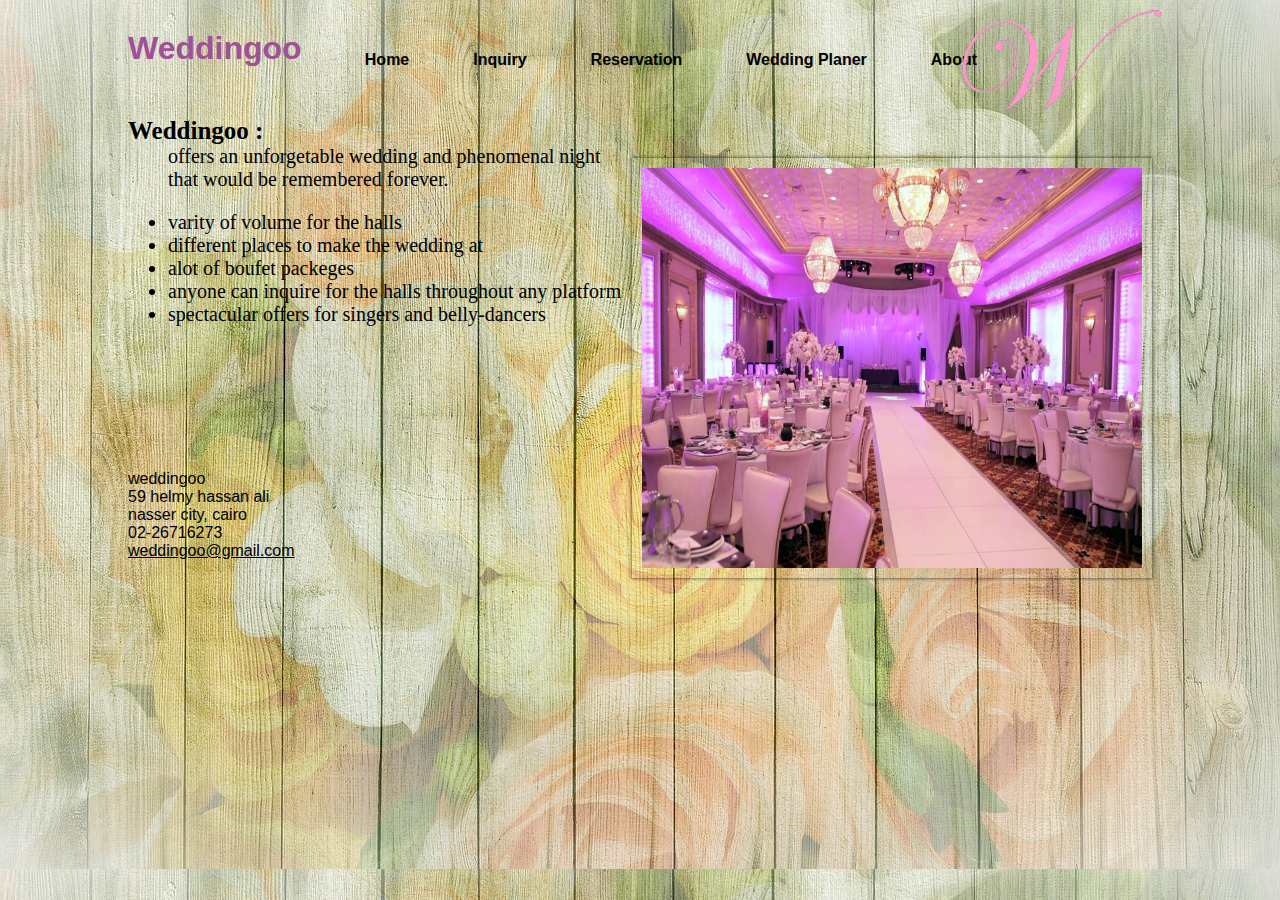
<file: index.html>
<!DOCTYPE html>
<html lang="en">
<head>
    <link rel="stylesheet" href="wed.css">
    <link rel="shortcut icon" href="w.gif">
    <title> weddingoo </title>
</head>
<body>
    <div id="head">
        <div id="logo">
            <a href="index.html" target="_blank"> <img src="w.gif" alt="logo" width=200 height=100> </a>
        </div>
        <nav class="navbar">
            <div class="dropdown">
                <button class="dropbtn"><a href="index.html">Home</a></button>
            </div>
            <div class="dropdown">
                <button class="dropbtn"><a href="inquiry.html" target="_blank">Inquiry</a></button>
             </div>
                <div class="dropdown">
                <button class="dropbtn"><a>Reservation</a></button>
                    <div class="dropdown-content">
                    <a href="Reservation-1.html">Hall 1</a>
                    <a href="Reservation-2.html">Hall 2</a>
                    <a href="Reservation-3.html">Hall 3</a>
                </div>
             </div>
             <div class="dropdown">
                <button class="dropbtn"><a href="weddingplaner.html" target="_blank"> Wedding Planer</a></button>
                </div>
                <div class="dropdown">
                <button class="dropbtn"><a href="about.html" target="_blank">About</a></button>
                </div>
         </nav>
            <h1> Weddingoo </h1>
</div>
     <div id="content">      
        <img class="mySlides" src="0_dMHDYf8YEa8X0SwC.jpg" width="500" height="400" alt="Memories">
        <img class="mySlides" src="interview-tips.jpg"  width="500" height="400" alt="Memories">
        <img class="mySlides" src="GiovannaAndRyan-1463RTLC-1024x683.jpg"  width="500" height="400" alt="Memories">                                    
      </div>
<script src="Js.js"></script>
    <div class="boldtxt">
     <dl>
    <dt>Weddingoo :</dt> <dd>offers an unforgetable wedding and phenomenal night that would be remembered forever.</dd>
     </dl>
    <ul>
    <li>varity of volume for the halls </li>
    <li>different places to make the wedding at </li>
    <li>alot of boufet packeges</li>
    <li>anyone can inquire for the halls throughout any platform</li>
    <li>spectacular offers for singers and belly-dancers</li>
    </ul>
    </div>
    <br> <br> <br> <br> <br> <br>
</body>

<footer>    
    <p> weddingoo <br> 59 helmy hassan ali <br> nasser city, cairo <br> 02-26716273 <br> <a href="mailto:weddingoo@gmail.com"> weddingoo@gmail.com </a> </p>
    </footer>
</html>
</file>
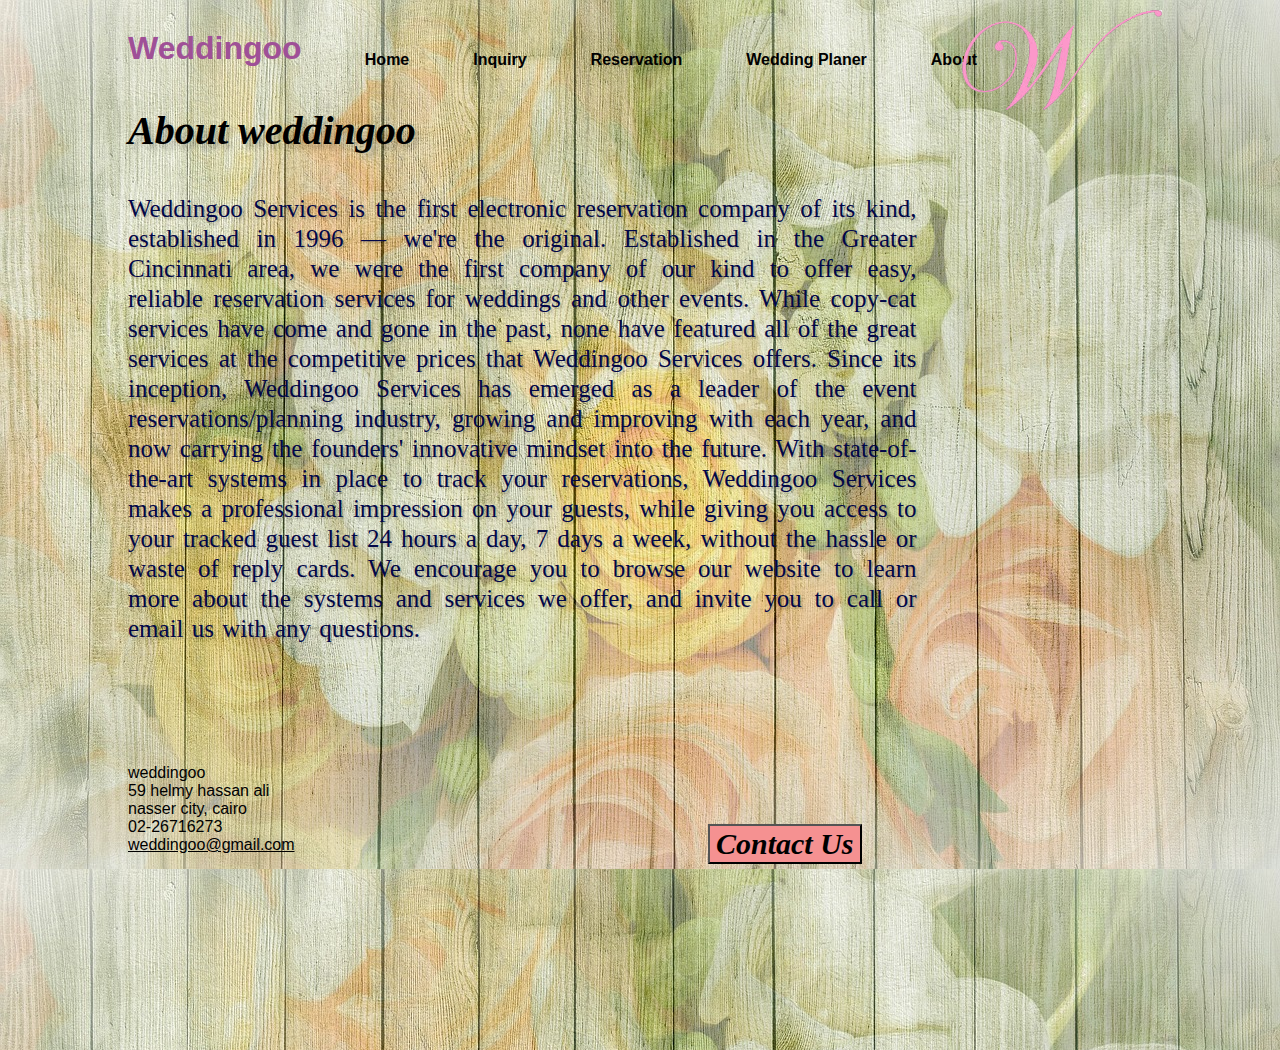
<file: about.html>
<!doctype html>
<html lang="en">
<head>
    <link rel="stylesheet" href="wed.css">
    <link rel="shortcut icon" href="w.gif">
    <title>Weddingoo</title>
</head>
    <body>
            <div id="head">
                    <div id="logo">
                        <a href="index.html" target="_blank"> <img src="w.gif" alt="logo" width=200 height=100> </a>
                    </div>
                    <nav class="navbar">
                        <div class="dropdown">
                            <button class="dropbtn"><a href="index.html">Home</a></button>
                        </div>
                        <div class="dropdown">
                            <button class="dropbtn"><a href="inquiry.html" target="_blank">Inquiry</a></button>
                         </div>
                            <div class="dropdown">
                            <button class="dropbtn"><a>Reservation</a></button>
                                <div class="dropdown-content">
                                <a href="Reservation-1.html">Hall 1</a>
                                <a href="Reservation-2.html">Hall 2</a>
                                <a href="Reservation-3.html">Hall 3</a>
                            </div>
                         </div>
                         <div class="dropdown">
                            <button class="dropbtn"><a href="weddingplaner.html" target="_blank"> Wedding Planer</a></button>
                            </div>
                            <div class="dropdown">
                            <button class="dropbtn"><a href="about.html" target="_blank">About</a></button>
                            </div>
                     </nav>
                        <h1> Weddingoo </h1>
            </div>
       <div id="about">
           <h3> About weddingoo </h3>
           <p> Weddingoo Services is the first electronic reservation company of its kind, established in 1996 — we're the original. Established in the Greater Cincinnati area, we were the first company of our kind to offer easy, reliable reservation services for weddings and other events. While copy-cat services have come and gone in the past, none have featured all of the great services at the competitive prices that Weddingoo Services offers. Since its inception, Weddingoo Services has emerged as a leader of the event reservations/planning industry, growing and improving with each year, and now carrying the founders' innovative mindset into the future. With state-of-the-art systems in place to track your reservations, Weddingoo Services makes a professional impression on your guests, while giving you access to your tracked guest list 24 hours a day, 7 days a week, without the hassle or waste of reply cards. We encourage you to browse our website to learn more about the systems and services we offer, and invite you to call or email us with any questions. </p>
       </div>
       <div id="Contact-Us">
       <button><a href="Contact-Us.html" target="_blank">Contact Us</a></button></div>
       <br> <br> <br>
    </body>
    <footer>    
            <p> weddingoo <br> 59 helmy hassan ali <br> nasser city, cairo <br> 02-26716273 <br> <a href="mailto:weddingoo@gmail.com"> weddingoo@gmail.com </a> </p>
         <iframe id="map" src="https://www.google.com/maps/embed?pb=!1m18!1m12!1m3!1d3453.408463531711!2d31.35038721444351!3d30.053824125085754!2m3!1f0!2f0!3f0!3m2!1i1024!2i768!4f13.1!3m3!1m2!1s0x14583e7830d3ae39%3A0x60c6ed9bfc4e31e0!2sHelmy+Hasan+Ali%2C+Al+Manteqah+Ath+Thamenah%2C+Nasr+City%2C+Cairo+Governorate!5e0!3m2!1sen!2seg!4v1554571088801!5m2!1sen!2seg" width="600" height="450" frameborder="0" style="border:0" allowfullscreen></iframe>
    </footer>
</html>
</file>
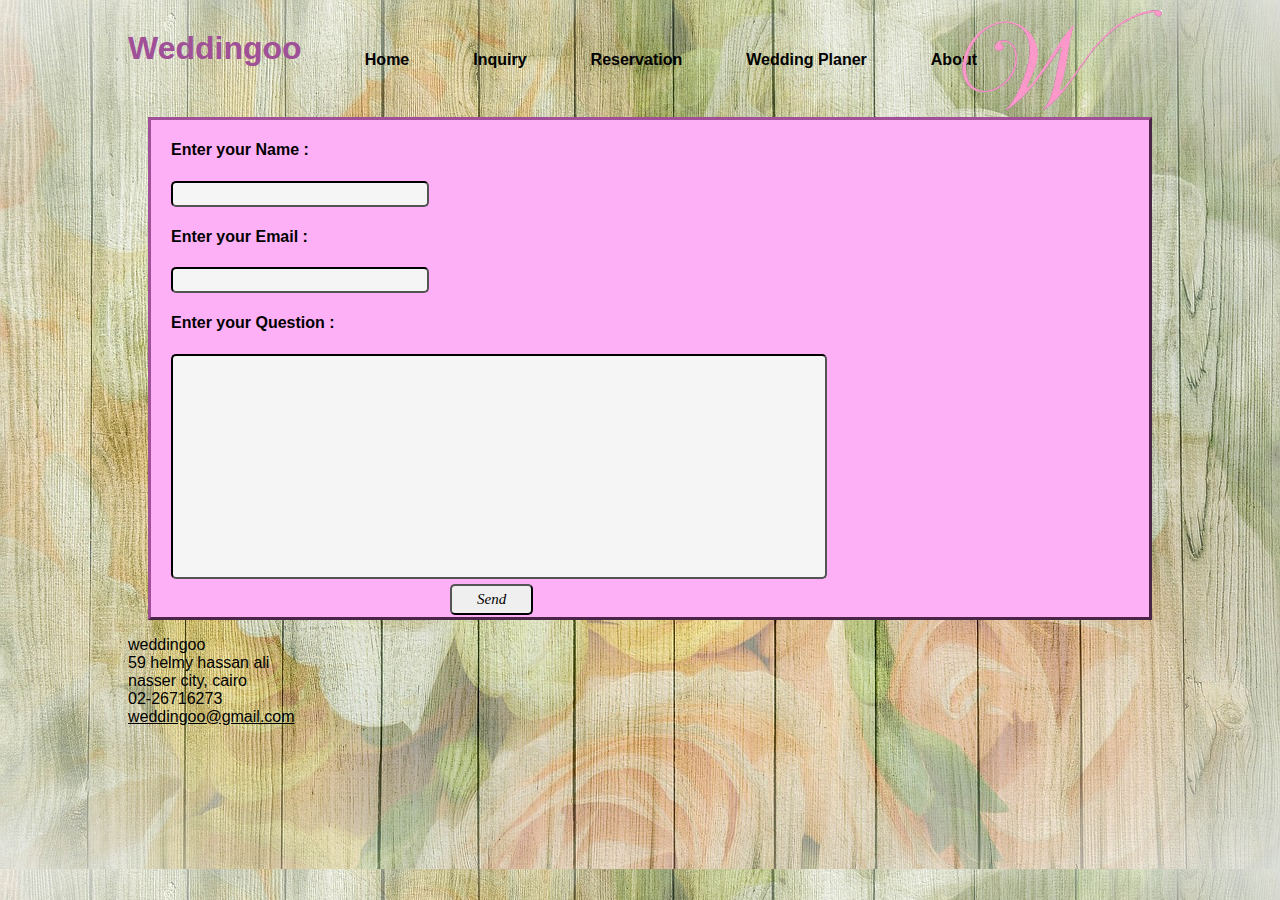
<file: Contact-Us.html>
<!DOCTYPE html>
<html lang="en">
<head>
    <link rel="stylesheet" href="wed.css">
    <link rel="shortcut icon" href="w.gif">
    <title> Weddingoo </title>
</head>
<body>
    <div id="head">
        <div id="logo">
            <a href="index.html" target="_blank"> <img src="w.gif" alt="logo" width=200 height=100> </a>
        </div>
        <nav class="navbar">
            <div class="dropdown">
                <button class="dropbtn"><a href="index.html">Home</a></button>
            </div>
            <div class="dropdown">
                <button class="dropbtn"><a href="inquiry.html" target="_blank">Inquiry</a></button>
             </div>
                <div class="dropdown">
                <button class="dropbtn"><a>Reservation</a></button>
                    <div class="dropdown-content">
                    <a href="Reservation-1.html">Hall 1</a>
                    <a href="Reservation-2.html">Hall 2</a>
                    <a href="Reservation-3.html">Hall 3</a>
                </div>
             </div>
             <div class="dropdown">
                <button class="dropbtn"><a href="weddingplaner.html" target="_blank"> Wedding Planer</a></button>
                </div>
                <div class="dropdown">
                <button class="dropbtn"><a href="about.html" target="_blank">About</a></button>
                </div>
         </nav>
            <h1> Weddingoo </h1>
</div>
<div id="Contact-form">
<form>
    <h4> Enter your Name : </h4>
    <input type="text" name="custname"><br>
    <h4> Enter your Email : </h4>
    <input type="email" name="custmail"><br>
    <h4> Enter your Question : </h4>
    <input style="padding-bottom: 200px; padding-right: 400px; margin-bottom : 5px;" type="text" name="custquestion"><br>
    <button>Send</button>
</form>
</div>
</body>
<footer>    
    <p> weddingoo <br> 59 helmy hassan ali <br> nasser city, cairo <br> 02-26716273 <br> <a href="mailto:weddingoo@gmail.com"> weddingoo@gmail.com </a> </p>
    </footer>
</html>
</file>
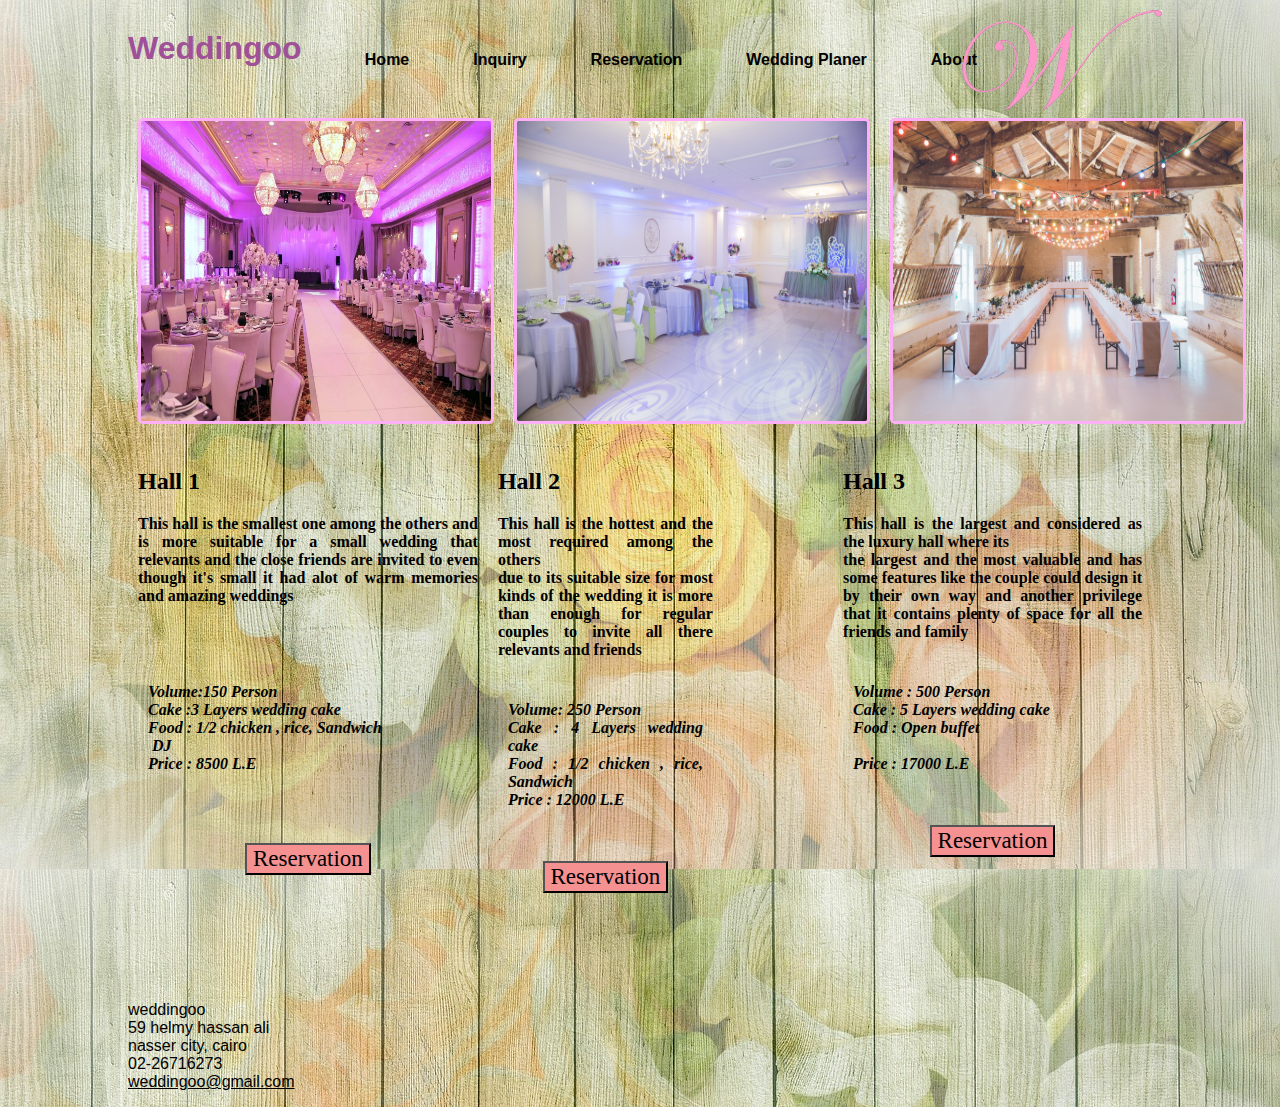
<file: inquiry.html>
<!doctype html>
<html lang="en">
    <head>
        <link rel="stylesheet" href="wed.css">
        <link rel="shortcut icon" href="w.gif">
    <title> Weddingoo </title>
    </head>
<body>
        <div id="head">
                <div id="logo">
                    <a href="index.html" target="_blank"> <img src="w.gif" alt="logo" width=200 height=100> </a>
                </div>
                <nav class="navbar">
                    <div class="dropdown">
                        <button class="dropbtn"><a href="index.html">Home</a></button>
                    </div>
                    <div class="dropdown">
                        <button class="dropbtn"><a href="inquiry.html" target="_blank">Inquiry</a></button>
                     </div>
                        <div class="dropdown">
                        <button class="dropbtn"><a>Reservation</a></button>
                            <div class="dropdown-content">
                            <a href="Reservation-1.html">Hall 1</a>
                            <a href="Reservation-2.html">Hall 2</a>
                            <a href="Reservation-3.html">Hall 3</a>
                        </div>
                     </div>
                     <div class="dropdown">
                        <button class="dropbtn"><a href="weddingplaner.html" target="_blank"> Wedding Planer</a></button>
                        </div>
                        <div class="dropdown">
                        <button class="dropbtn"><a href="about.html" target="_blank">About</a></button>
                        </div>
                 </nav>
                    <h1> Weddingoo </h1>
        </div>
           <div id="img-container">
                <div><img src=" 0_dMHDYf8YEa8X0SwC.jpg " width="350" height="300" alt="wedding hall"></div>
                <div><img src="Hall2.jpg" width="350" height="300" alt="Hall 2"></div>
                <div><img src="Hall3.jpg" width="350" height="300" alt="Hall 3"></div>
           </div>
           <div id="p-container">
                <div> 
                        <h2>Hall 1</h2>
                        <p>This hall is the smallest one among the others and is more suitable for a small wedding that relevants and the close friends are invited to even though it's small it had alot of warm memories and amazing weddings<br>
                        <br><br></p><div class="inquiryjustify"><p>Volume:150 Person<br>
                        Cake  :3 Layers wedding cake<br>
                        Food : 1/2 chicken , rice, Sandwich<br>
                        &nbsp;DJ<br>
                        Price : 8500 L.E</p><br><br><br><button><a href="Reservation-1.html" target="_blank">Reservation</a></button>
                    </div>
                </div>
                <div>
                    <h2>Hall 2</h2>
                    <p>This hall is the hottest and the most required among the others<br>due to its suitable size for most kinds of the wedding it is more than enough for regular couples to invite all there relevants and friends</p>
                        <div class="inquiryjustify"><p>Volume: 250 Person<br>
                            Cake  : 4 Layers wedding cake<br>
                            Food : 1/2 chicken , rice, Sandwich<br>
                            Price : 12000 L.E</p><br><br>
                            <button><a href="Reservation-2.html" target="_blank">Reservation</a></button></div>
                </div>
                <div id="hall3">
                    <h2>Hall 3</h2>
                    <p>This hall is the largest and considered as the luxury hall where its<br>the largest and the most valuable and has some features like the couple could design it by their own way and another privilege that it contains plenty of space for all the friends and family</p>
                        <div class="inquiryjustify">
                            <p>Volume : 500 Person<br>
                            Cake : 5 Layers wedding cake<br>
                            Food : Open buffet<br><br>
                            Price : 17000 L.E</p><br><br><button><a href="Reservation-3.html" target="_blank">Reservation</a></button>
                        </div>
                </div>
           </div>
           <br> <br> <br> <br>
    </body>
    <footer>    
            <p> weddingoo <br> 59 helmy hassan ali <br> nasser city, cairo <br> 02-26716273 <br> <a href="mailto:weddingoo@gmail.com"> weddingoo@gmail.com </a> </p>
            </footer>
</html>
</file>
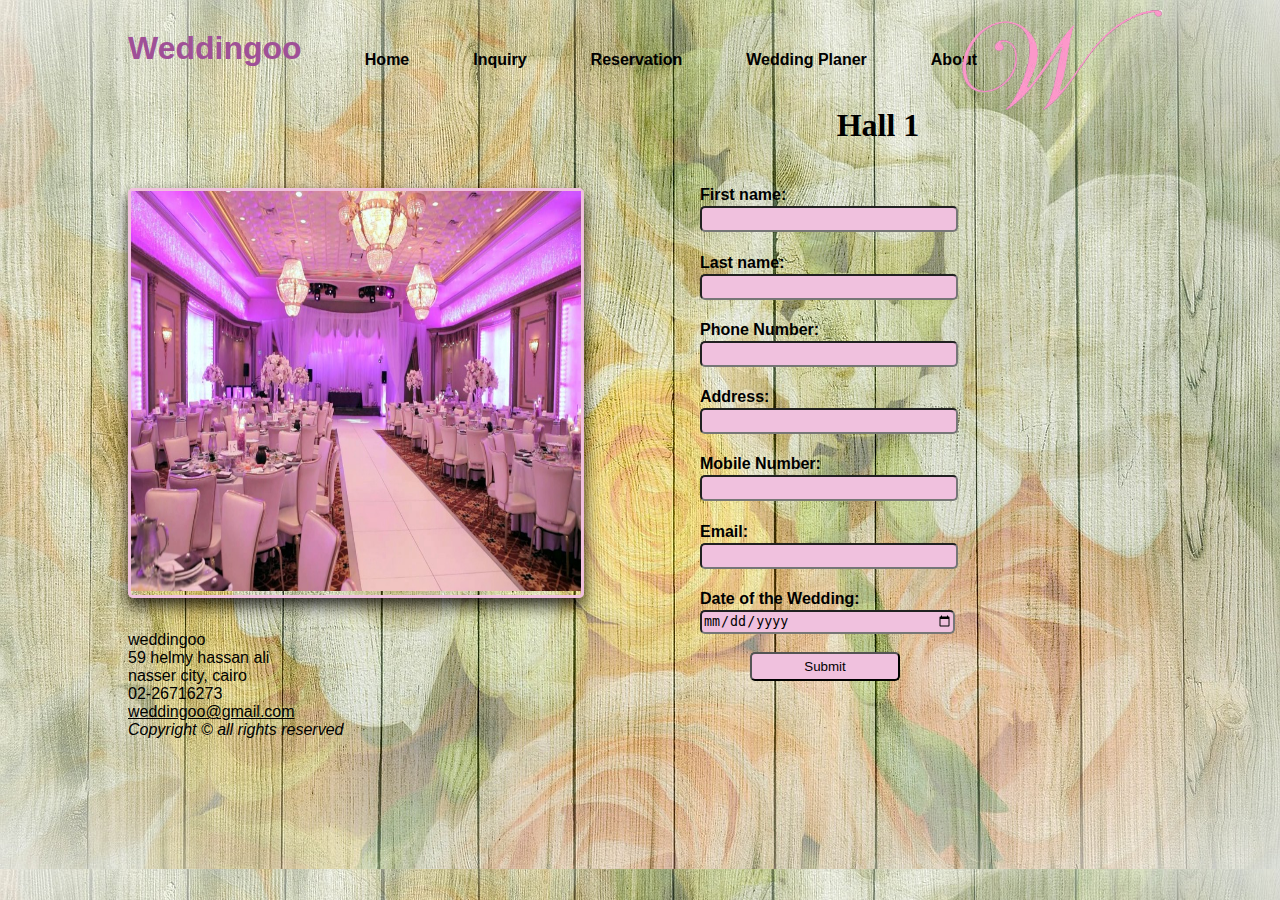
<file: Reservation-1.html>
<!DOCTYPE html>
<html lang="en">
<head>
    <link rel="stylesheet" href="wed.css">
    <link rel="shortcut icon" href="w.gif">
    <title>Weddingoo</title>
</head>
<body>
    <div id="head">
        <div id="logo">
            <a href="index.html" target="_blank"> <img src="w.gif" alt="logo" width=200 height=100> </a>
        </div>
        <nav class="navbar">
            <div class="dropdown">
                <button class="dropbtn"><a href="index.html">Home</a></button>
            </div>
            <div class="dropdown">
                <button class="dropbtn"><a href="inquiry.html" target="_blank">Inquiry</a></button>
             </div>
                <div class="dropdown">
                <button class="dropbtn"><a>Reservation</a></button>
                    <div class="dropdown-content">
                    <a href="Reservation-2.html">Hall 2</a>
                    <a href="Reservation-3.html">Hall 3</a>
                </div>
             </div>
             <div class="dropdown">
                <button class="dropbtn"><a href="weddingplaner.html" target="_blank"> Wedding Planer</a></button>
                </div>
                <div class="dropdown">
                <button class="dropbtn"><a href="about.html" target="_blank">About</a></button>
                </div>
         </nav>
            <h1> Weddingoo </h1>
    </div>
        <div id="Hall1Res">
            <img src="0_dMHDYf8YEa8X0SwC.jpg" width="450" height="400" alt="Hall 1">
        </div>
        <div id="textHall1">
            <h1><strong>Hall 1</strong></h1>
        </div>
        <form class="formtext">
                <h4>First name: </h4>
                <input type="text" name="firstname"><br>
                <h4>Last name:</h4>
                <input type="text" name="lastname"><br>
                <h4>Phone Number:</h4>
                <input type="tel" name="phone number"><br>
                <h4>Address:</h4>
                <input type="text" name="Address"><br>
                <h4>Mobile Number:</h4>
                <input type="tel" name="mobile number"><br>
                <h4>Email:</h4>
                <input type="email" name="Email"><br>
                <h4>Date of the Wedding:</h4>
                <input type="date" name="date"><br><br>
                <input style="position: absolute; width: 150px; padding: 5px 25px 20px 25px; left: 50px;" type="submit" value="Submit">
              </form>
              <br> <br> <br> <br> <br> <br> <br> <br> <br> <br> <br> <br> <br> <br> <br> <br> <br> <br> <br> <br> <br> <br> <br> <br> <br> 
    </body>
      <footer>
        <p> 
            weddingoo <br>
            59 helmy hassan ali <br>
            nasser city, cairo <br>
            02-26716273 <br>
            <a href="mailto:weddingoo@gmail.com"> weddingoo@gmail.com </a><br>
            <i>Copyright &copy; all rights reserved</i>
        </p>
      </footer>
</html>
</file>
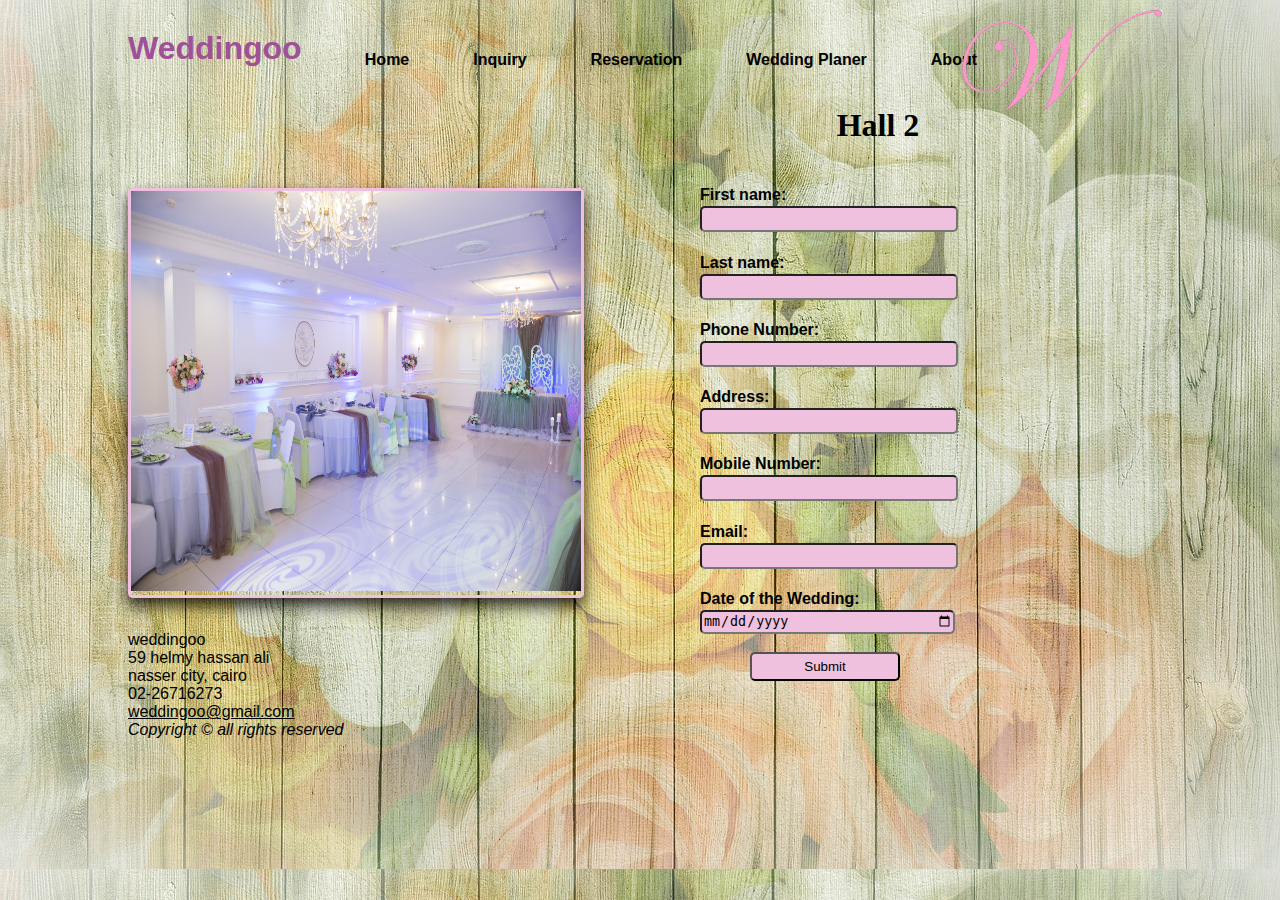
<file: Reservation-2.html>
<!DOCTYPE html>
<html lang="en">
<head>
    <link rel="stylesheet" href="wed.css">
    <link rel="shortcut icon" href="w.gif">
    <title>Weddingoo</title>
</head>
<body>
    <div id="head">
        <div id="logo">
            <a href="index.html" target="_blank"> <img src="w.gif" alt="logo" width=200 height=100> </a>
        </div>
        <nav class="navbar">
            <div class="dropdown">
                <button class="dropbtn"><a href="index.html">Home</a></button>
            </div>
            <div class="dropdown">
                <button class="dropbtn"><a href="inquiry.html" target="_blank">Inquiry</a></button>
             </div>
                <div class="dropdown">
                <button class="dropbtn"><a>Reservation</a></button>
                    <div class="dropdown-content">
                    <a href="Reservation-1.html">Hall 1</a>
                    <a href="Reservation-3.html">Hall 3</a>
                </div>
             </div>
             <div class="dropdown">
                <button class="dropbtn"><a href="weddingplaner.html" target="_blank"> Wedding Planer</a></button>
                </div>
                <div class="dropdown">
                <button class="dropbtn"><a href="about.html" target="_blank">About</a></button>
                </div>
         </nav>
            <h1> Weddingoo </h1>
    </div>
        <div id="Hall1Res">
            <img src="Hall2.jpg" width="450" height="400" alt="Hall2">
        </div>
        <div id="textHall1">
            <h1><strong>Hall 2</strong></h1>
        </div>
        <form class="formtext">
                <h4>First name: </h4>
                <input type="text" name="firstname"><br>
                <h4>Last name:</h4>
                <input type="text" name="lastname"><br>
                <h4>Phone Number:</h4>
                <input type="tel" name="phone number"><br>
                <h4>Address:</h4>
                <input type="text" name="Address"><br>
                <h4>Mobile Number:</h4>
                <input type="tel" name="mobile number"><br>
                <h4>Email:</h4>
                <input type="email" name="Email"><br>
                <h4>Date of the Wedding:</h4>
                <input type="date" name="date"><br><br>
                <input style="position: absolute; width: 150px; padding: 5px 25px 20px 25px; left: 50px;" type="submit" value="Submit">
              </form>
              <br> <br> <br> <br> <br> <br> <br> <br> <br> <br> <br> <br> <br> <br> <br> <br> <br> <br> <br> <br> <br> <br> <br> <br> <br> 
    </body>
      <footer>
        <p> 
            weddingoo <br>
            59 helmy hassan ali <br>
            nasser city, cairo <br>
            02-26716273 <br>
            <a href="mailto:weddingoo@gmail.com"> weddingoo@gmail.com </a><br>
            <i>Copyright &copy; all rights reserved</i>
        </p>
      </footer>
</html>
</file>
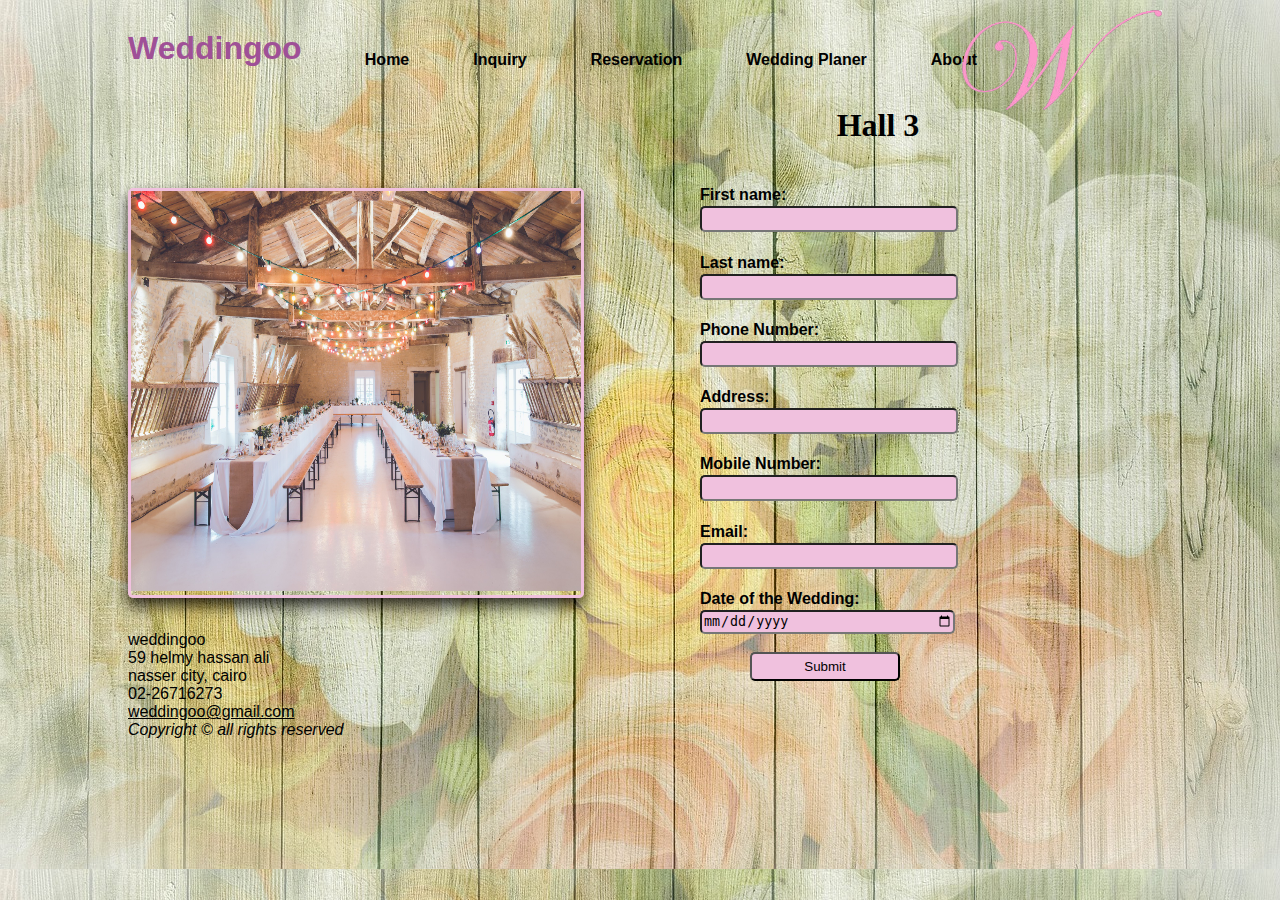
<file: Reservation-3.html>
<!DOCTYPE html>
<html lang="en">
<head>
    <link rel="stylesheet" href="wed.css">
    <link rel="shortcut icon" href="w.gif">
    <title>Weddingoo</title>
</head>
<body>
    <div id="head">
        <div id="logo">
            <a href="index.html" target="_blank"> <img src="w.gif" alt="logo" width=200 height=100> </a>
        </div>
        <nav class="navbar">
            <div class="dropdown">
                <button class="dropbtn"><a href="index.html">Home</a></button>
            </div>
            <div class="dropdown">
                <button class="dropbtn"><a href="inquiry.html" target="_blank">Inquiry</a></button>
             </div>
                <div class="dropdown">
                <button class="dropbtn"><a>Reservation</a></button>
                    <div class="dropdown-content">
                    <a href="Reservation-1.html">Hall 1</a>
                    <a href="Reservation-2.html">Hall 2</a>
                </div>
             </div>
             <div class="dropdown">
                <button class="dropbtn"><a href="weddingplaner.html" target="_blank"> Wedding Planer</a></button>
                </div>
                <div class="dropdown">
                <button class="dropbtn"><a href="about.html" target="_blank">About</a></button>
                </div>
         </nav>
            <h1> Weddingoo </h1>
    </div>
        <div id="Hall1Res">
            <img src="Hall3.jpg" width="450" height="400" alt="Hall3">
        </div>
        <div id="textHall1">
            <h1><strong>Hall 3</strong></h1>
        </div>
        <form class="formtext">
                <h4>First name: </h4>
                <input type="text" name="firstname"><br>
                <h4>Last name:</h4>
                <input type="text" name="lastname"><br>
                <h4>Phone Number:</h4>
                <input type="tel" name="phone number"><br>
                <h4>Address:</h4>
                <input type="text" name="Address"><br>
                <h4>Mobile Number:</h4>
                <input type="tel" name="mobile number"><br>
                <h4>Email:</h4>
                <input type="email" name="Email"><br>
                <h4>Date of the Wedding:</h4>
                <input type="date" name="date"><br><br>
                <input style="position: absolute; width: 150px; padding: 5px 25px 20px 25px; left: 50px;" type="submit" value="Submit">
              </form>
              <br> <br> <br> <br> <br> <br> <br> <br> <br> <br> <br> <br> <br> <br> <br> <br> <br> <br> <br> <br> <br> <br> <br> <br> <br> 
    </body>
      <footer>
        <p> 
            weddingoo <br>
            59 helmy hassan ali <br>
            nasser city, cairo <br>
            02-26716273 <br>
            <a href="mailto:weddingoo@gmail.com"> weddingoo@gmail.com </a><br>
            <i>Copyright &copy; all rights reserved</i>
        </p>
      </footer>
</html>
</file>
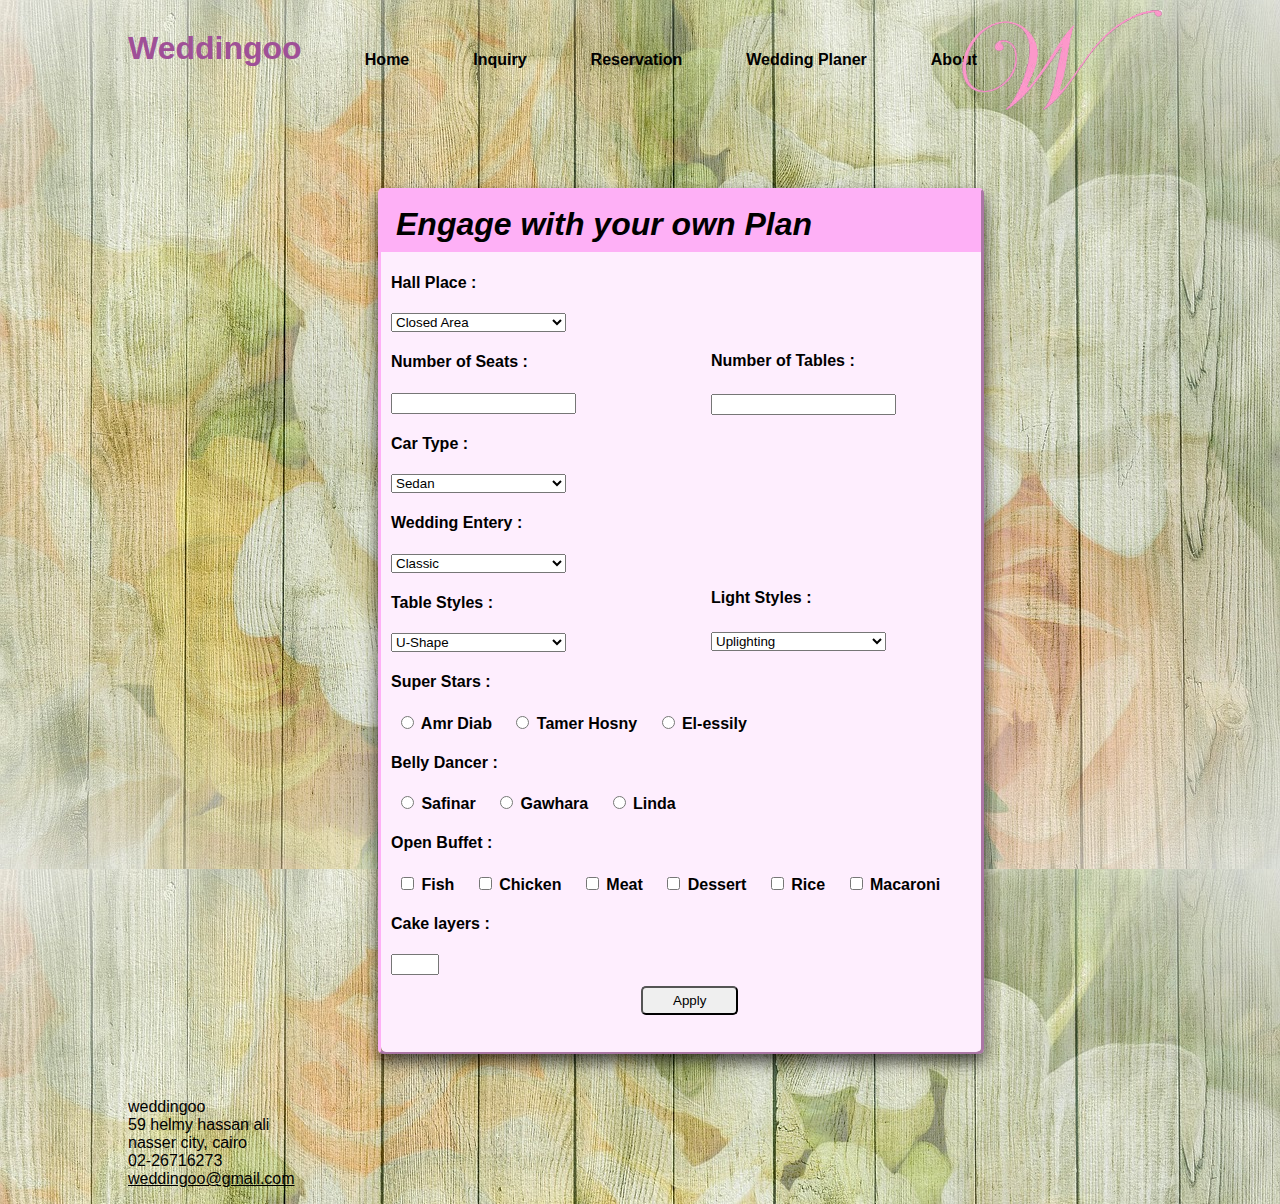
<file: weddingplaner.html>
<!DOCTYPE html>
<html lang="en">
<head>
    <link rel="stylesheet" href="wed.css">
    <link rel="shortcut icon" href="w.gif">
    <title> Weddingoo </title>
</head>
<body>
    <div id="head">
        <div id="logo">
            <a href="index.html" target="_blank"> <img src="w.gif" alt="logo" width=200 height=100> </a>
        </div>
        <nav class="navbar">
            <div class="dropdown">
                <button class="dropbtn"><a href="index.html">Home</a></button>
            </div>
            <div class="dropdown">
                <button class="dropbtn"><a href="inquiry.html" target="_blank">Inquiry</a></button>
             </div>
                <div class="dropdown">
                <button class="dropbtn"><a>Reservation</a></button>
                    <div class="dropdown-content">
                    <a href="Reservation-1.html">Hall 1</a>
                    <a href="Reservation-2.html">Hall 2</a>
                    <a href="Reservation-3.html">Hall 3</a>
                </div>
             </div>
             <div class="dropdown">
                <button class="dropbtn"><a href="weddingplaner.html" target="_blank"> Wedding Planer</a></button>
                </div>
                <div class="dropdown">
                <button class="dropbtn"><a href="about.html" target="_blank">About</a></button>
                </div>
         </nav>
            <h1> Weddingoo </h1>
</div>

<div class="plan">
    <div class="top-plan">
        <h1> Engage with your own Plan </h1>
    </div>
    <div class="bottom-plan">
            <form>
                <h4> Hall Place : </h4>
                <select>
                    <option> Closed Area </option>
                    <option> Ship </option>
                    <option> Beach </option> 
                </select>
                <h4> Number of Seats : </h4>
                <input type="number" name="numSeats">
                <h4 style="position: absolute; left: 320px; width: 250px; top: 78.5px;"> Number of Tables : </h4>
                <input style="position: absolute; left: 320px; top: 142px;" type="number" name="numTables">
                <h4> Car Type : </h4>
                <select>
                    <option> Sedan </option>
                    <option> Limozin </option>
                    <option> SUV </option> 
                    <option> Coupé </option>
                </select>
                <h4> Wedding Entery : </h4>
                <select>
                        <option> Classic </option>
                        <option> Include your parents </option>
                        <option> Oriental </option> 
                    </select>
                    <h4> Table Styles : </h4>
                <select>
                        <option> U-Shape </option>
                        <option> Circle </option>
                        <option> Rectangle </option> 
                    </select>
                    <h4 style="position: absolute; left: 320px; width: 250px; top: 315px;"> Light Styles : </h4>
                <select style="position: absolute; left: 320px; top: 380px;">
                        <option> Uplighting </option>
                        <option> Twinkling </option>
                        <option> Backdrop </option> 
                        <option> Lanterns </option>
                    </select>
                    <h4> Super Stars : </h4>
                    <label> <input type="radio"> Amr Diab </label>
                    <label> <input type="radio"> Tamer Hosny </label>
                    <label> <input type="radio"> El-essily </label>
                    <h4> Belly Dancer : </h4>
                    <label> <input type="radio"> Safinar </label>
                    <label> <input type="radio"> Gawhara </label>
                    <label> <input type="radio"> Linda </label>
                    <h4> Open Buffet : </h4>
                    <label> <input type="checkbox"> Fish </label>
                    <label> <input type="checkbox"> Chicken </label>
                    <label> <input type="checkbox"> Meat </label>
                    <label> <input type="checkbox"> Dessert </label>
                    <label> <input type="checkbox"> Rice </label>
                    <label> <input type="checkbox"> Macaroni </label>
                    <h4> Cake layers : </h4>
                    <input type="number" name="quantity" min="2" max="4">
                    <button> Apply </button>
            </form>
    </div>
</div>
<br> <br> <br>  <br> <br> <br>
</body>

<footer>    
        <p> weddingoo <br> 59 helmy hassan ali <br> nasser city, cairo <br> 02-26716273 <br> <a href="mailto:weddingoo@gmail.com"> weddingoo@gmail.com </a> </p>
</footer>
</html>
</file>
<file: wed.css>
body {
    background-image: url("background img1.jpg");
    margin: auto;
    font-family: Arial, Helvetica, sans-serif;
    color: whitesmoke;
    max-width: 80%;;
 }

#head {
    position: relative;
    height: 20%;
    margin-top: 30px;
}
#logo {
    position: absolute;
    float: right;
    right: -10px;
    top: -20px;;
}

#head h1 {
    color: #9F5097;
    margin-top: 0;
    max-width: 80%;
}

.navbar{
    float: right;
    overflow: hidden;
    width: 80%;
    top: 0;
    left: 200px;
}

.navbar a {
    float: center;
    font-size: 16px;
    font-weight: bold;
    color: black;
    text-align: center;
    padding: 14px 16px;
    text-decoration: none;
}

.dropdown {
    float: left;
    overflow: hidden;
}

.dropdown .dropbtn {
    font-size: 23px;
    border: none;
    outline: none;
    color: white;
    padding: 14px 16px;
    background-color: inherit;
    font-family: inherit;
    margin: 0;
}

.navbar a:hover, .dropdown:hover .dropbtn {
    background-color: #FEB0F6;
}

.dropdown-content {
    display:  none;
    position: absolute;
    background-color: white;
    min-width: 160px;
    box-shadow: 0px 8px 16px 0px rgba(0,0,0,0.2);
    z-index: 1;
}

.dropdown-content a {
    float: none;
    color: black;
    padding: 12px 16px;
    text-decoration: none;
    display: block;
    text-align: left;
}

.dropdown-content a:hover {
    background-color: #FEB0F6;
}

.dropdown:hover .dropdown-content {
    display: block;
}


#content {
    float: right;
    max-width: 600px;
    box-shadow: 0px 0px 3px 1px #00000078;
    padding: 10px;
    box-sizing: border-box;
    margin: auto;
    margin-top: 70px;
}
.boldtxt {
    color: black; 
    font-weight: 700px;
    margin-top: 50px;
    font-family: 'Times New Roman', Times, serif;
    font-size: 20px;
}
.boldtxt dt {
    font-weight: bold;
    font-size: 25px;
}
#img-container {
    display: flex;
}
#img-container div {
    padding: 10px;
    margin-top: 20px;
}
#img-container img {
    border-radius: 5px;
    border-style: solid;
    border-color: #FEB0F6;
}
#p-container {
    display: flex;
    color: black;
    font-weight: bold;
}
#p-container div {
    padding: 10px;
    font-family: 'Times New Roman', Times, serif;
}
#p-container p {
    text-align: justify;
}
#hall3 {
    margin-left: 110px;
}
#about {
    position: relative;
    max-width: 77%;
    font-family: 'Times New Roman', Times, serif;
    text-shadow: 2px 2px 2px #00000033;

  }
  #about h3{
    color: black;
    font-size: 40px;
    font-style: italic;
    text-shadow: 5px 5px 5px #00000033;
  }
  #about p {
    text-align: justify;
    font-size: 25px;
    word-spacing: 2px;
    color: #020748;
    word-break: keep-all;
    line-height: 30px;
  }
  #map {
    position: absolute;
    right: 400px;
    bottom: -200px;
    width: 350px;
    height: 200px;
    margin-bottom: 50px;
  }
footer {
    color: black;
}
footer a {
    color: black;
}
.CenterImg img {
    margin: 30px 50px 0px 300px;
}
.CenterImg h1{
    text-align: center;
    color:black;
    
}
.blacktext {
    font-family: 'Times New Roman', Times, serif;
    color:black;
    text-align: center;
    font-size: 25px;
}
.inquiryjustify a{
    font-size: 23px;
    text-decoration: none;
    color: rgb(0, 0, 0);
    font-family: 'Times New Roman', Times, serif;
}
.inquiryjustify button{
    background-color: #f59191;
    text-decoration: none;
}
#Hall1Res {
    position: relative;
    float: left;
    Margin-right : 20px;
    top: 100px;
    border-style: solid;
    border-radius: 5px;
    border-color: #f0c1de;
    box-shadow: 0px 8px 16px 0px rgba(0,0,0,0.8);
}
#textHall1{
    text-align: center;
    color: black;
    margin-top: 40px;
    font-family: 'Times New Roman', Times, serif;
}
.formtext{
    position: absolute;
    color:black;
    left: 700px;
    top: 165px;
}
.formtext input{
    background-color:#f0c1de;
    border-radius: 5px;
    height: 20px;
    width: 250px;
}
.formtext h4 {
    margin-bottom: 2px;
}
.inquiryjustify {
    text-align: center;
    font-weight: bold;
    font-family: 'Times New Roman', Times, serif;
    font-style: italic;
}

.plan {
    position: relative;
    max-width: 600px;
    border-radius: 5px;
    border-color: #FEB0F6;
    border-style: outset;
    left: 250px;
    top: 100px;
    padding-bottom: 860px;
    margin-bottom: 20px;
    box-shadow: 0px 8px 16px 0px rgba(0,0,0,0.7);
}

.plan .top-plan {
    position: absolute;
    background-color: #FEB0F6;
    border-bottom-style: solid;
    border-bottom-color: #FEB0F6;
    padding-right: 600px;
    padding-bottom: 60px;
}
.plan .top-plan h1 {
    position: absolute;
    left: 15px;
    top: -7px;
    color: black;
    font-style: italic;
}
.plan .bottom-plan {
    position: absolute;
    background-color: #FEEEFE;
    top: 61px;
    padding-right: 600px;
    padding-bottom: 800px;;
    border-bottom-left-radius: 5px;
    border-bottom-right-radius: 5px;
}
.plan .bottom-plan form {
    position: absolute;
    color: black;
}
.plan .bottom-plan h4 {
    margin-left: 10px;
}
.plan .bottom-plan input {
    margin-left: 10px;
}
.plan .bottom-plan select {
    margin-left: 10px;
    width: 175px;
}
.plan .bottom-plan label {
    margin-left: 10px;
    font-weight: bold;
}
.plan .bottom-plan button {
    position: absolute;
    left: 260px;
    bottom: -40px;
    padding: 5px 30px 5px 30px;
    border-style: outset;
    border-radius: 5px;
}
#Contact-Us {
    margin-top: 50px;
    
}
#Contact-Us a{
    font-size: 23px;
    text-decoration: none;
    color: rgb(0, 0, 0);
    font-family: 'Times New Roman', Times, serif;
    font-style: italic;
    font-weight: bold;
    font-size: 30px;
}
#Contact-Us button{
    position: absolute;
    background-color: #f59191;
    margin-left: 580px;
    margin-top: 130px;
    padding-top: 10px 25px 10px 25px;
}
#Contact-form{
    color: black;
    margin-left: 20px;
    margin-top: 50px;
    border-style: outset;
    border-color: #9F5097;
    background-color: #FEB0F6;
    padding-bottom: 33px;
}
#Contact-form input{
    background-color:whitesmoke;
    border-radius: 5px;
    height: 20px;
    width: 250px;
    margin-left : 20px;
    border-color: black;
}
#Contact-form h4 {
    margin-left: 20px;
}
#Contact-form button{
    position: absolute;
    left: 450px;
    padding: 5px 25px 5px 25px;
    border-style: outset;
    border-radius: 5px;
    font-family: 'Times New Roman', Times, serif;
    font-style: italic;
    font-size: 15px;
}
</file>
